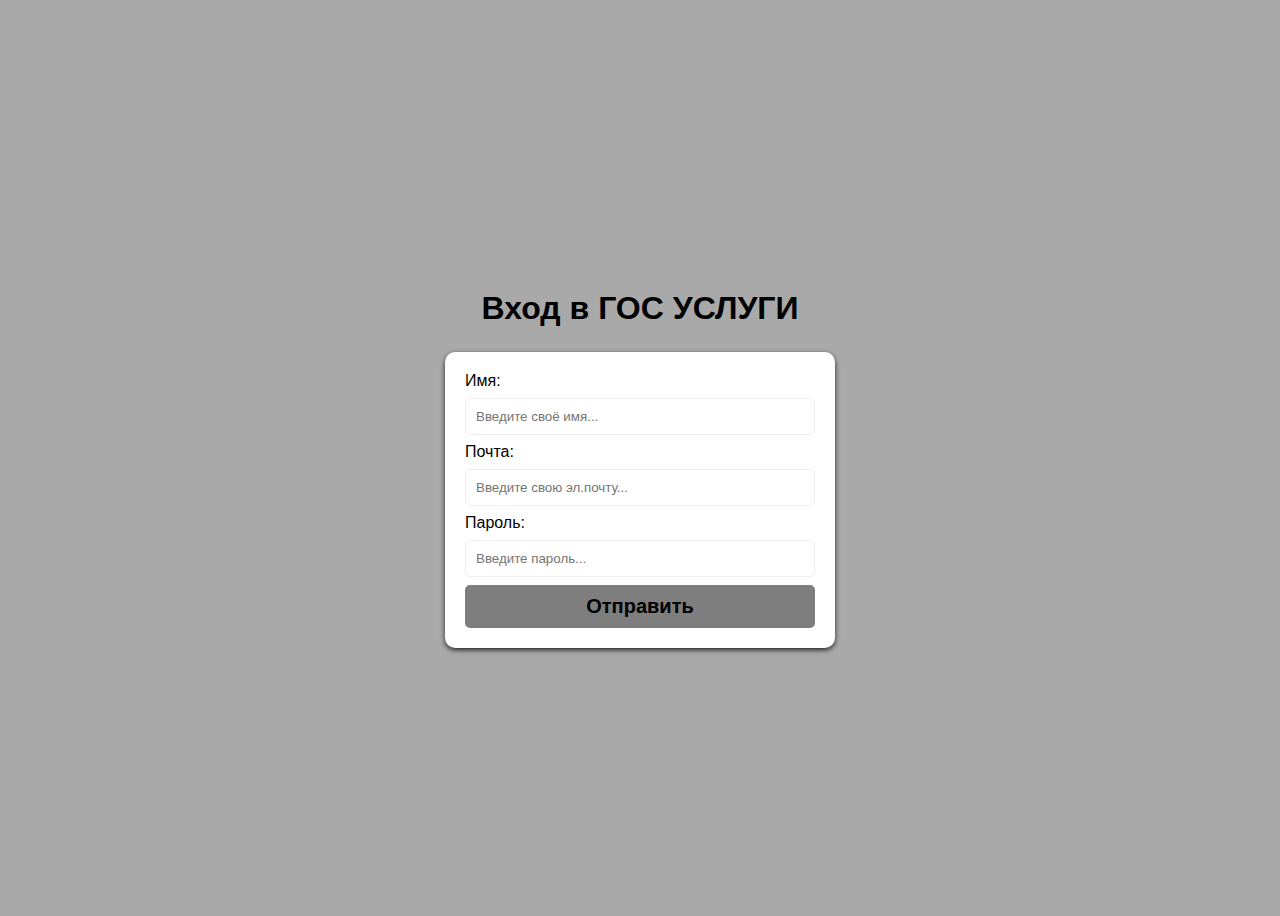
<file: index.html>
<!DOCTYPE html>
<html lang="en">
<head>
    <meta charset="UTF-8">
    <meta name="viewport" content="width=device-width, initial-scale=1.0">
    <title>Вход</title>
    <link rel="stylesheet" href="style.css">
</head>
<body>
    
    <h1 class="title">Вход в ГОС УСЛУГИ</h1>
    
    <form action="POST">
        <label for="name">Имя:</label>
        <input type="text" id=name placeholder="Введите своё имя...">

        <label for="userEmail">Почта:</label>
        <input type="email" id="userEmail" placeholder="Введите свою эл.почту...">

        <label for="userPassword">Пароль:</label>
        <input type="password" id="userPassword" placeholder="Введите пароль...">

        <button type="submit"><b>Отправить</b></button>
    </form>
</body>
</html>
</file>
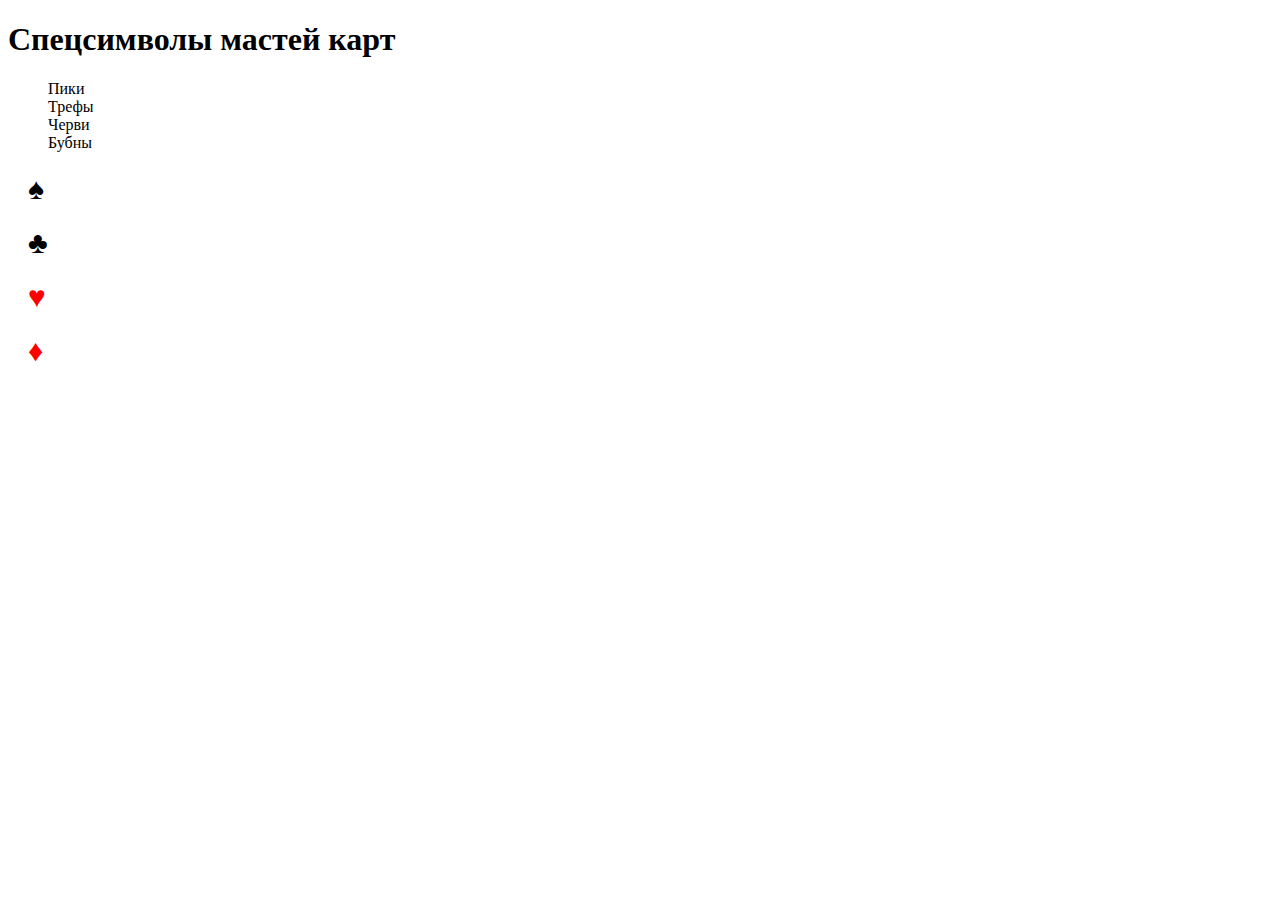
<file: spec_symbols.html>
<!DOCTYPE html>
<html lang="en">
<head>
    <meta charset="UTF-8">
    <meta name="viewport" content="width=device-width, initial-scale=1.0">
    <title>Document</title>
    <style>
        .black-suit{
            color: black;
        }
        .red-suit{
            color: red;
        }
        .cart-suit{
            font-size: 30px;
            margin: 20px;
        }
        li{
            list-style: none;
        }
    </style>
</head>
<body>
    <h1>Спецсимволы мастей карт</h1>
    <ul>
        <li>Пики</li>
        <li>Трефы</li>
        <li>Черви</li>
        <li>Бубны</li>
    </ul>
    <div class="cart-suit black-suit">&spades;</div>
    <div class="cart-suit black-suit">&clubs;</div>
    <div class="cart-suit red-suit">&hearts;</div>
    <div class="cart-suit red-suit">&diams;</div>
</body>
</html>
</file>
<file: style.css>
body{
    font-family: Arial, Helvetica, sans-serif;
    display: flex;
    flex-direction: column;
    align-items: center;
    justify-content: center;
    min-height: 100vh;
    background-color: darkgray;
}
h1{
    color: #000;
    margin-bottom: 25px;
}
form{
    display: flex;
    flex-direction: column;
    width: 350px;
    padding: 20px;
    border-radius: 10px;
    background-color: #fff;
    box-shadow: 0 2px 5px rgba(0, 0, 0, 0.800);
}
label{
    margin-bottom: 8px;
    color: black;
}
input{
    padding: 10px; 
    border: 1px solid #efefef;
    border-radius: 5px;
    margin-bottom: 8px;
    box-sizing: border-box;
}
button{
    background-color: rgb(126, 126, 126);
    border: none;
    color: rgb(0, 0, 0);
    padding: 10px;
    border-radius: 5px;
    cursor: pointer;
    font-size: 20px;
    transition: 0.5s ease-in-out;
}
button:hover{
    background-color: rgb(175, 175, 175);
}
</file>
